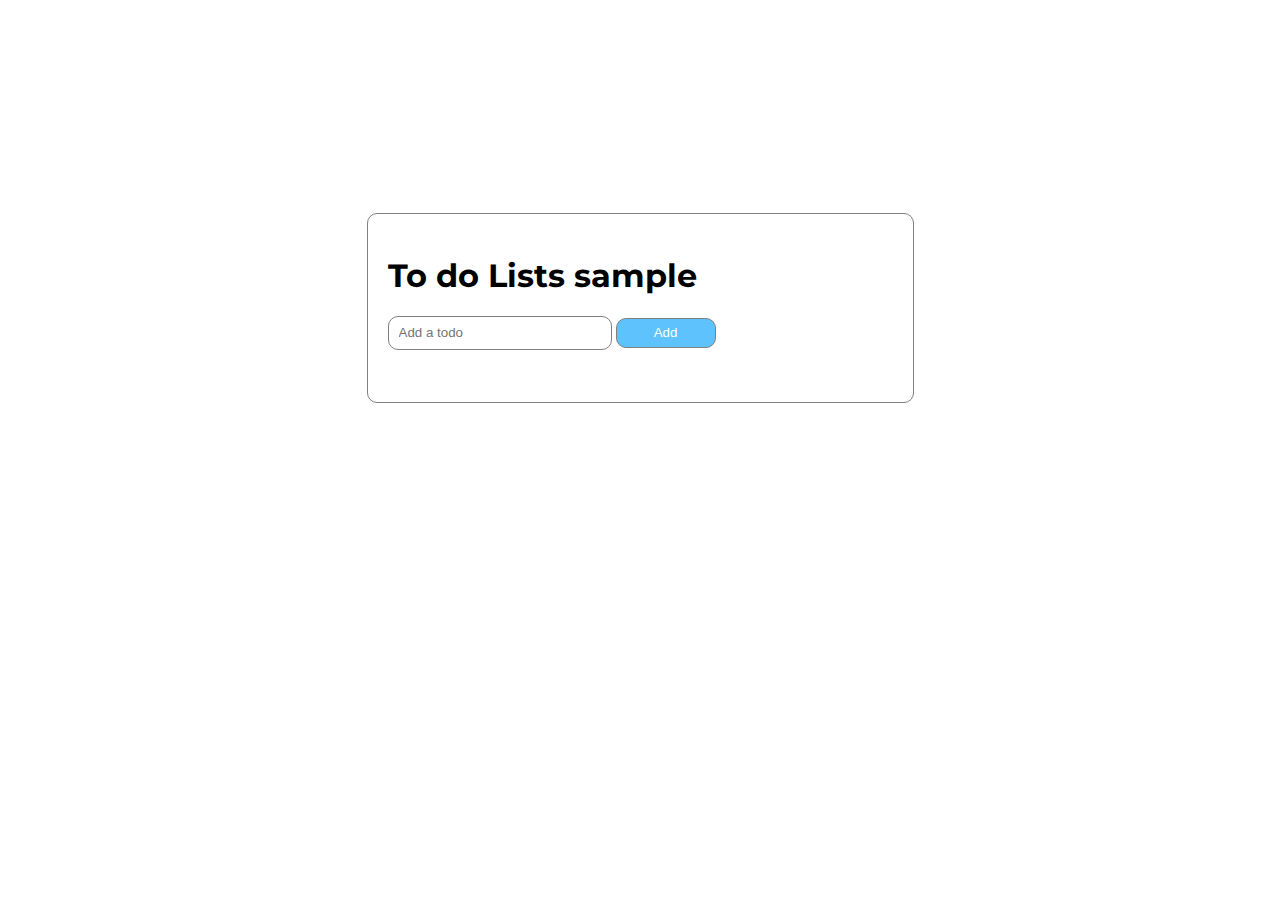
<file: moduleTwo/todolistwithoutInterface/index.html>
<!DOCTYPE html>
<html>
<head>
    <meta charset='utf-8'>
    <meta http-equiv='X-UA-Compatible' content='IE=edge'>
    <title>Page Title</title>
    <meta name='viewport' content='width=device-width, initial-scale=1'>
    <link rel='stylesheet' type='text/css' media='screen' href='index.css'>
    <script src='index.js' defer></script>
</head>
<body>
    <section class="holder">
        <div class="container">
            <h1>To do Lists sample</h1>
            <input type="text" id="userInput" placeholder="Add a todo">
            <button id="addList">Add</button>
            <ul id="parentUl"></ul>
        </div>
    </section>
</body>
</html>
</file>
<file: moduleTwo/todolistwithoutInterface/index.css>
@import url('https://fonts.googleapis.com/css2?family=Cabin:ital,wght@0,400..700;1,400..700&family=Licorice&family=Montserrat:ital,wght@0,100..900;1,100..900&family=Open+Sans:ital,wght@0,300..800;1,300..800&family=Playwrite+DE+SAS:wght@100..400&family=Roboto:ital,wght@0,100..900;1,100..900&display=swap');
body{
    font-family: 'Montserrat';
}
#parentUl{
    list-style-type: none;
    display: flex;
    flex-direction: column;
    gap: 10px;
    margin-left: -35px;
    width: 500px;
}
#deleteTask{
    margin-left: 100px;
    background-color: rgb(198, 25, 46);
    color: white;
    border: 1px solid gray;
    height: 30px;
    width: 80px;
    border-radius: 10px;
}
#deleteTask:hover{
    background-color: rgb(0, 186, 15);
}#parentUl li{
    line-height: 25px;
    background-color:aliceblue;
    display: grid;
    grid-template-columns: 1fr 0.2fr;
    grid-template-areas: 'lists deleteBtn';
    padding: 5px 20px 5px 20px;
    align-items: center;
    border-radius: 10px;
    border: 1px solid gray;
}#userInput:focus{
    outline: none;
}
#userInput{
    padding-left: 10px;
    height: 30px;
    width: 210px;
    border-radius: 10px;
    border: 1px solid gray;
}
.holder{
    height: 600px;
    display: flex;
    justify-content: center;
    align-items: center;
}
.holder div{
  border: 1px solid gray;
  padding: 20px;
  border-radius: 10px;
}#addList{
    height: 30px;
    width: 100px;
    border-radius: 10px;
    border: 1px solid gray;
    background-color: rgb(94, 195, 253);
    color: white;

}
</file>
